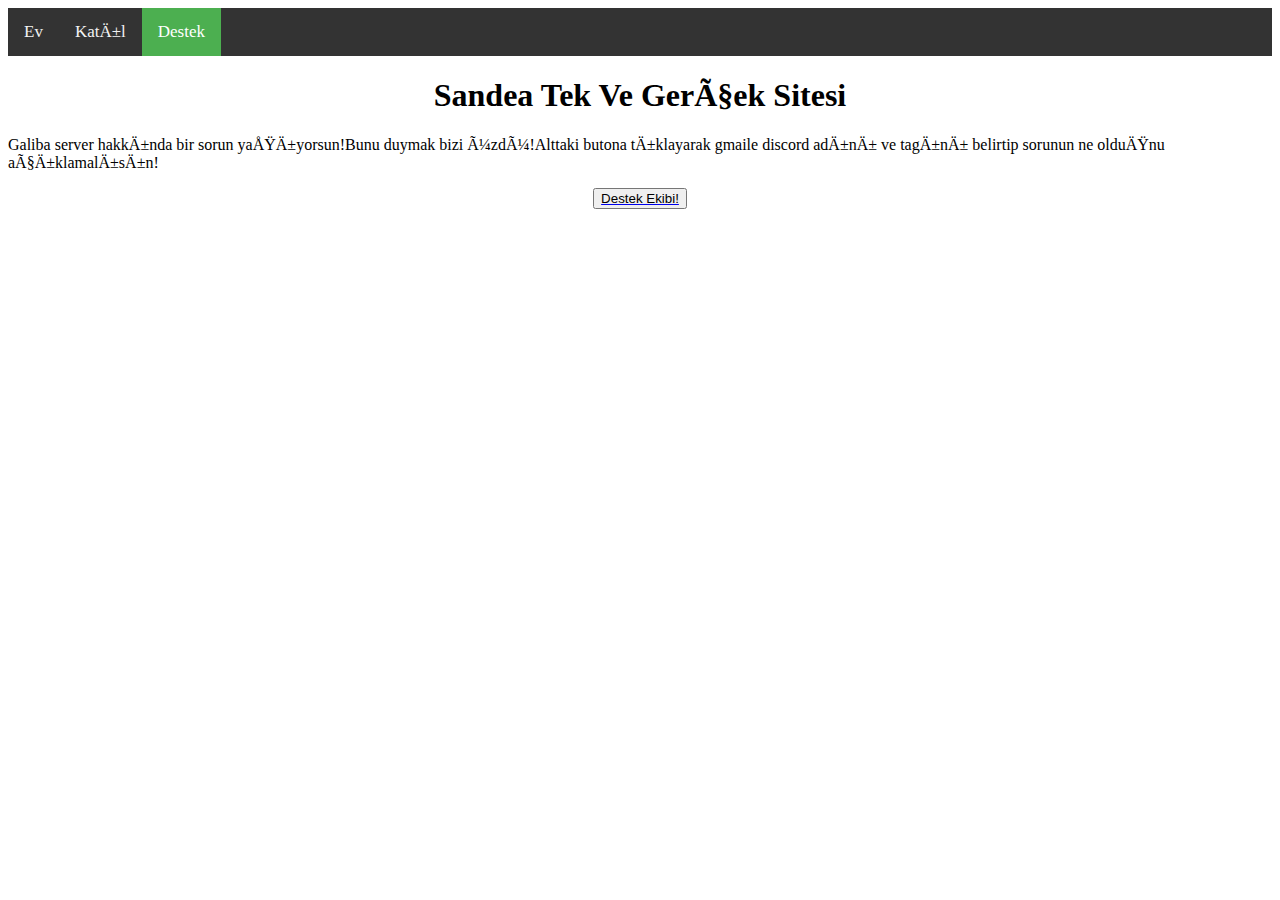
<file: Site/destek.html>
<!DOCTYPE html>
<html lang="en">
<head>
    <meta charset="UTF">
    <meta name="viewport" content="width=device-width, inital-scale=1.0">
    <title>Sandea</title>
    <link rel="stylesheet" href="main.css">
    <form method="post" action="hideurl.php">
</head>
<body>
    <div class="topnav">
        <a href="ev.html">Ev</a>
        <a href="katıl.html">Katıl</a>
        <a class="active" href="#">Destek</a>
      </div>
    <h1 class="center">Sandea Tek Ve Gerçek Sitesi</h1>
    <p>Galiba server hakkında bir sorun yaşıyorsun!Bunu duymak bizi üzdü!Alttaki butona tıklayarak gmaile discord adını ve tagını belirtip sorunun ne olduğnu açıklamalısın!</p>
    <a href="mailto:sandea.discord@gmail.com"><button class="buttoncenter">Destek Ekibi!</button></a>
</body>
</html>
</file>
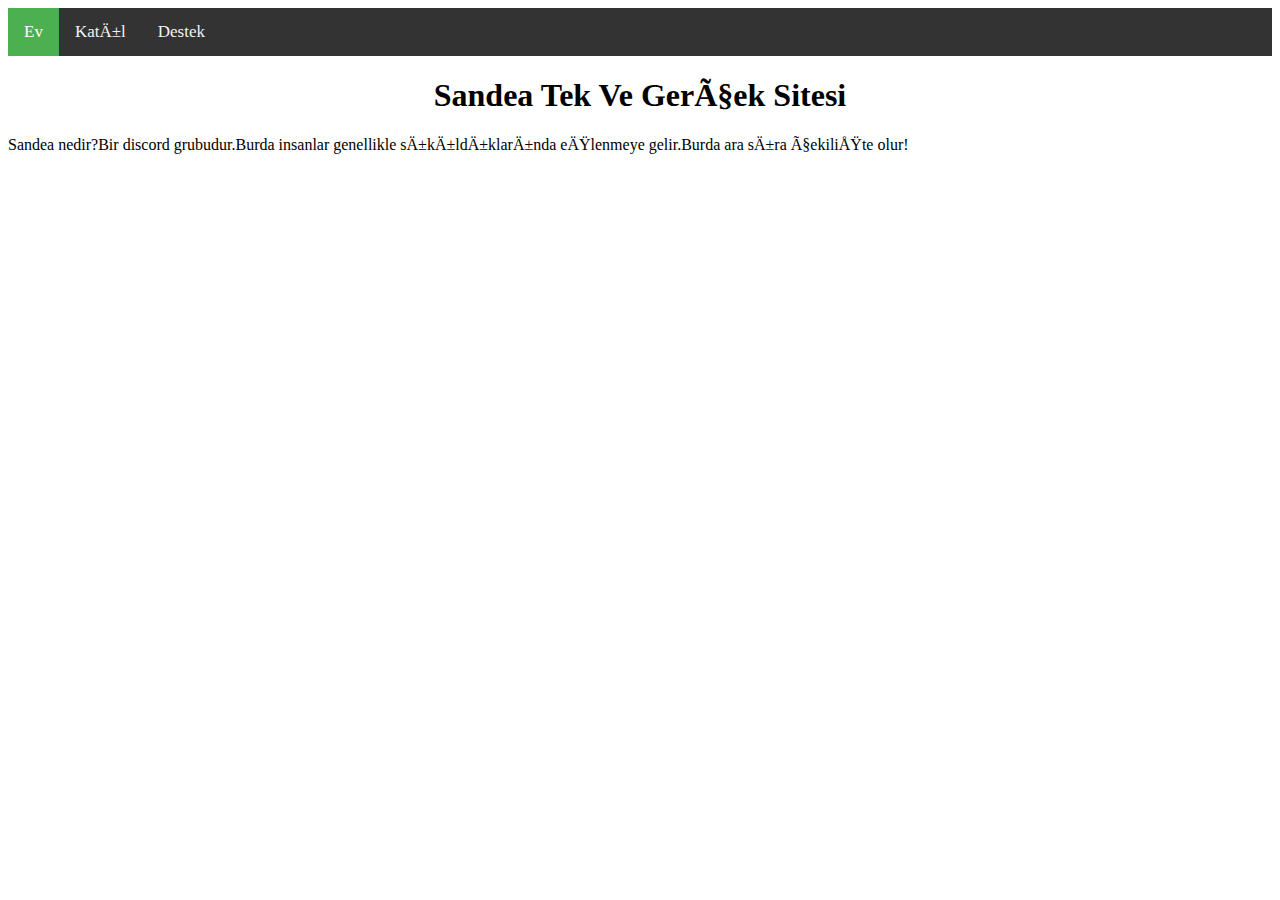
<file: Site/ev.html>
<!DOCTYPE html>
<html lang="en">
<head>
    <meta charset="UTF">
    <meta name="viewport" content="width=device-width, inital-scale=1.0">
    <title>Sandea</title>
    <link rel="stylesheet" href="main.css">
</head>
<body>
    <div class="topnav">
        <a class="active" href="#">Ev</a>
        <a href="katıl.html">Katıl</a>
        <a href="destek.html">Destek</a>
      </div>
    <h1 class="center">Sandea Tek Ve Gerçek Sitesi</h1>
    <p>Sandea nedir?Bir discord grubudur.Burda insanlar genellikle sıkıldıklarında eğlenmeye gelir.Burda ara sıra çekilişte olur!</p>
</body>
</html>
</file>
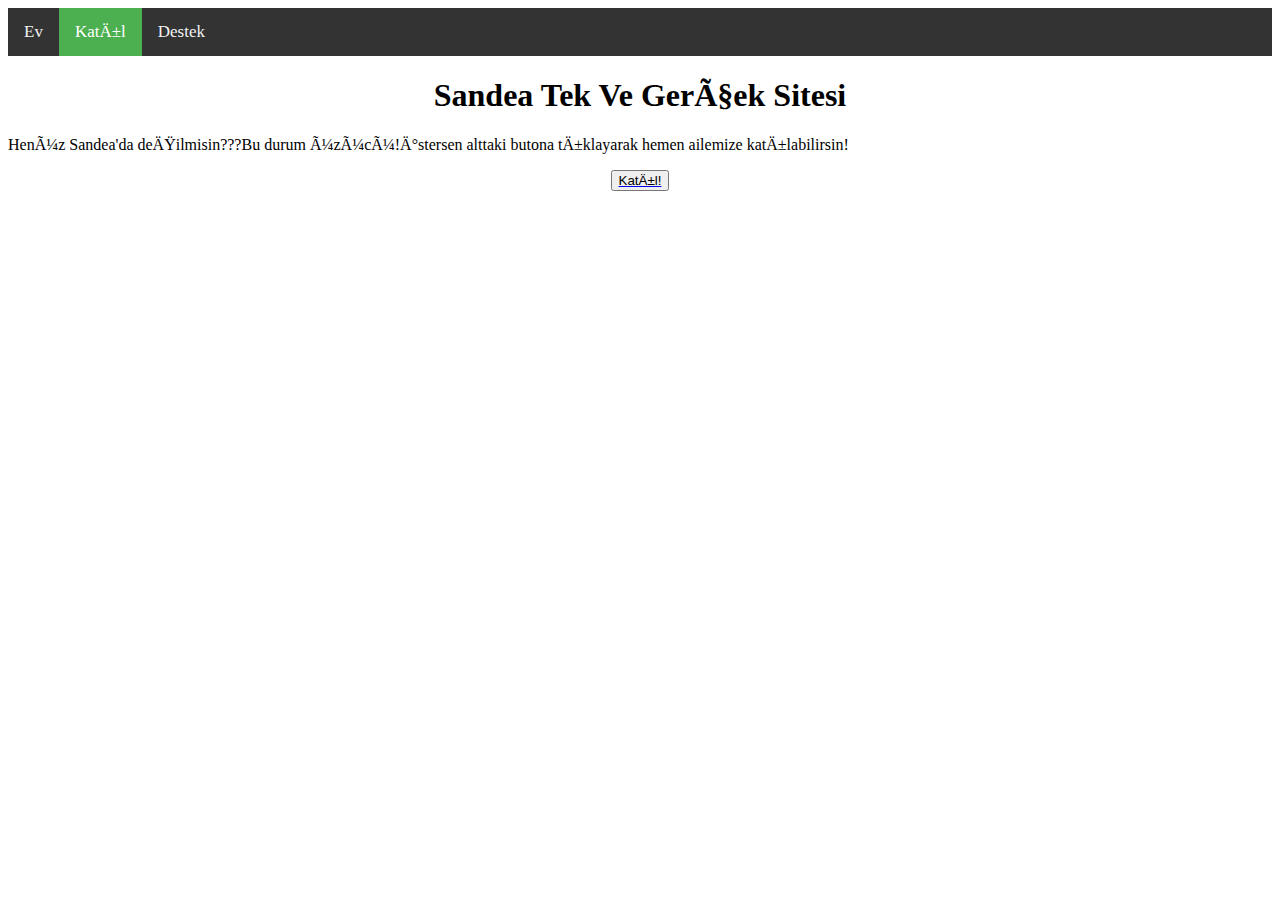
<file: Site/katıl.html>
<!DOCTYPE html>
<html lang="en">
<head>
    <meta charset="UTF">
    <meta name="viewport" content="width=device-width, inital-scale=1.0">
    <title>Sandea</title>
    <link rel="stylesheet" href="main.css">
</head>
<body>
    <div class="topnav">
        <a href="ev.html">Ev</a>
        <a class="active" href="#">Katıl</a>
        <a href="destek.html">Destek</a>
      </div>
    <h1 class="center">Sandea Tek Ve Gerçek Sitesi</h1>
    <p>Henüz Sandea'da değilmisin???Bu durum üzücü!İstersen alttaki butona tıklayarak hemen ailemize katılabilirsin!</p>
    <a href="https://discord.gg/tcZtjZhrtE"><button class="buttoncenter">Katıl!</button></a>
</body>
</html>
</file>
<file: Site/main.css>
p {
    color: black;
}

h1 {
    color: black;
}

.center {
    text-align: center;
}

.topnav {
    background-color: #333;
    overflow: hidden;
  }
  
  .topnav a {
    float: left;
    color: #f2f2f2;
    text-align: center;
    padding: 14px 16px;
    text-decoration: none;
    font-size: 17px;
  }
  
  .topnav a:hover {
    background-color: #ddd;
    color: black;
  }
  
  .topnav a.active {
    background-color: #4CAF50;
    color: white;
  }

.buttoncenter {
  display: block;
  margin-right: auto;
  margin-left: auto;
}
</file>
